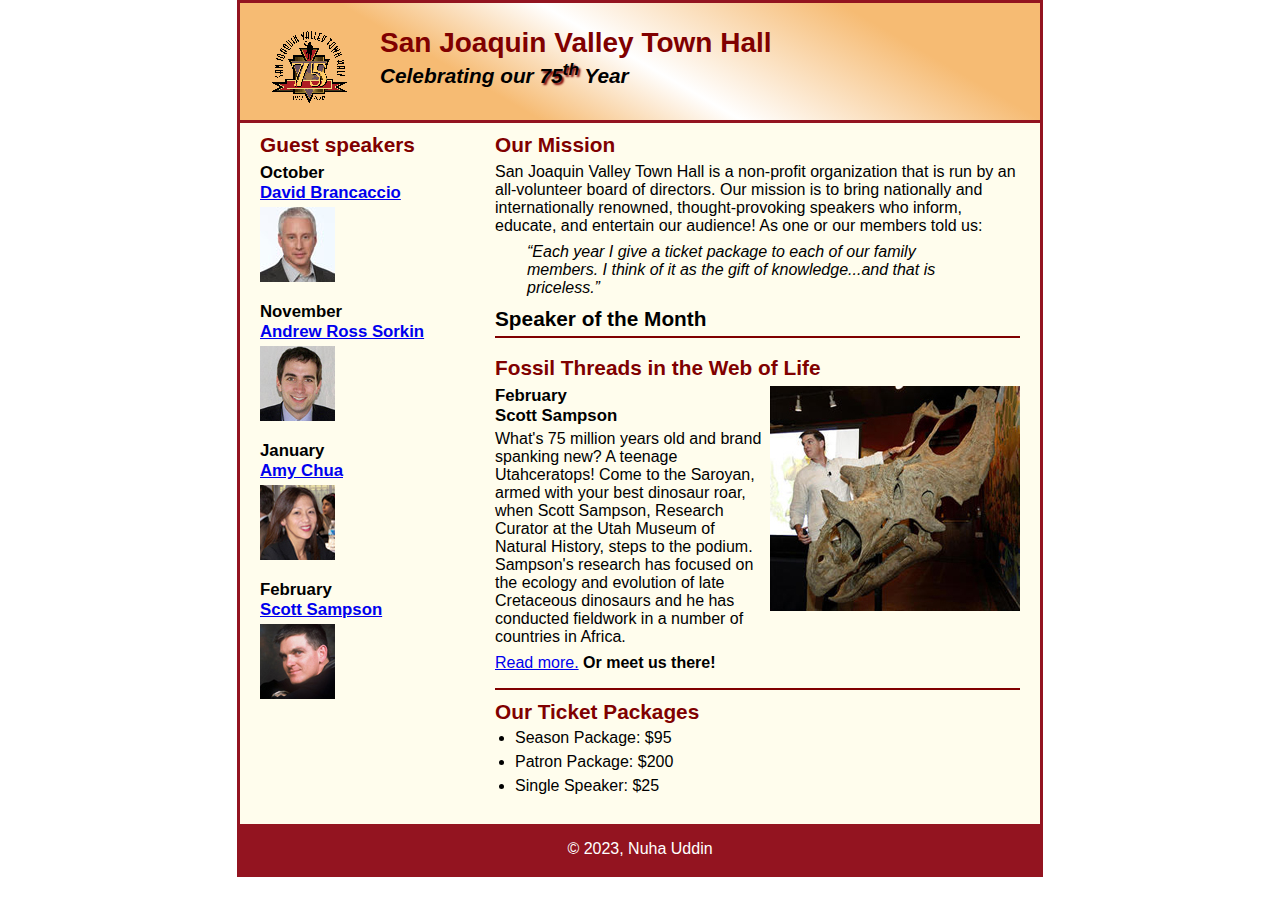
<file: index.html>
<!DOCTYPE html>
<html lang="en">

<head>
	<meta charset="utf-8">
	<title>San Joaquin Valley Town Hall</title>
	<link rel="shortcut icon" href="images/favicon.ico">
	<link rel="stylesheet" href="styles/c6_main.css">
</head>

<body>
	<header>
		<img src="images/town_hall_logo.gif" alt="Town Hall logo" height="80">
		<h2>San Joaquin Valley Town Hall</h2>
		<h3>Celebrating our <span class="shadow">75<sup>th</sup></span> Year</h3>
	</header>
	<main>
		<section>
			<h2>Our Mission</h2>
			<p>San Joaquin Valley Town Hall is a non-profit organization that is run by an 
				all-volunteer board of directors. Our mission is to bring nationally and 
				internationally renowned, thought-provoking speakers who inform, educate, 
				and entertain our audience! As one or our members told us:</p>
			<blockquote>&ldquo;Each year I give a ticket package to each of our family members. 
				I think of it as the gift of knowledge...and that is priceless.&rdquo;</blockquote>
			<h2 style= "color: black">Speaker of the Month</h2>
			<article>
				<h2>Fossil Threads in the Web of Life</h2>
				<img src="images/sampson_dinosaur.jpg" alt="Scott Sampson with dinosaur">
				<h3>February<br>
				Scott Sampson</h3>
				<p>What's 75 million years old and brand spanking new? A teenage Utahceratops! 
				Come to the Saroyan, armed with your best dinosaur roar, when Scott Sampson, Research 
				Curator at the Utah Museum of Natural History, steps to the podium. Sampson's research 
				has focused on the ecology and evolution of late Cretaceous dinosaurs and he has conducted 
				fieldwork in a number of countries in Africa.</p>
				<p><a href="speakers/c6_sampson.html">Read more.</a>&nbsp;<b>Or meet us there!</b></p>
			</article>

			<h2>Our Ticket Packages</h2>
			<ul>
				<li>Season Package: $95</li>
				<li>Patron Package: $200</li>
				<li>Single Speaker: $25</li>
			</ul>
		</section>

		<aside>
			<h2>Guest speakers</h2>
			<h3>October<br><a href="speakers/brancaccio.html">David Brancaccio</a></h3>
			<img src="images/brancaccio75.jpg" alt="David Brancaccio photo">
			<h3>November<br><a href="speakers/sorkin.html">Andrew Ross Sorkin</a></h3>
			<img src="images/sorkin75.jpg" alt="Andrew Ross Sorkin photo">
			<h3>January<br><a href="speakers/chua.html">Amy Chua</a></h3>
			<img src="images/chua75.jpg" alt="Amy Chua photo">
			<h3>February<br><a href="speakers/c6_sampson.html">Scott Sampson</a></h3>
			<img src="images/sampson75.jpg" alt="Scott Sampson photo">
		</aside>
	</main>
	<footer>
		<p>&copy; 2023, Nuha Uddin</p>
	</footer>
</body>
</html>
</file>
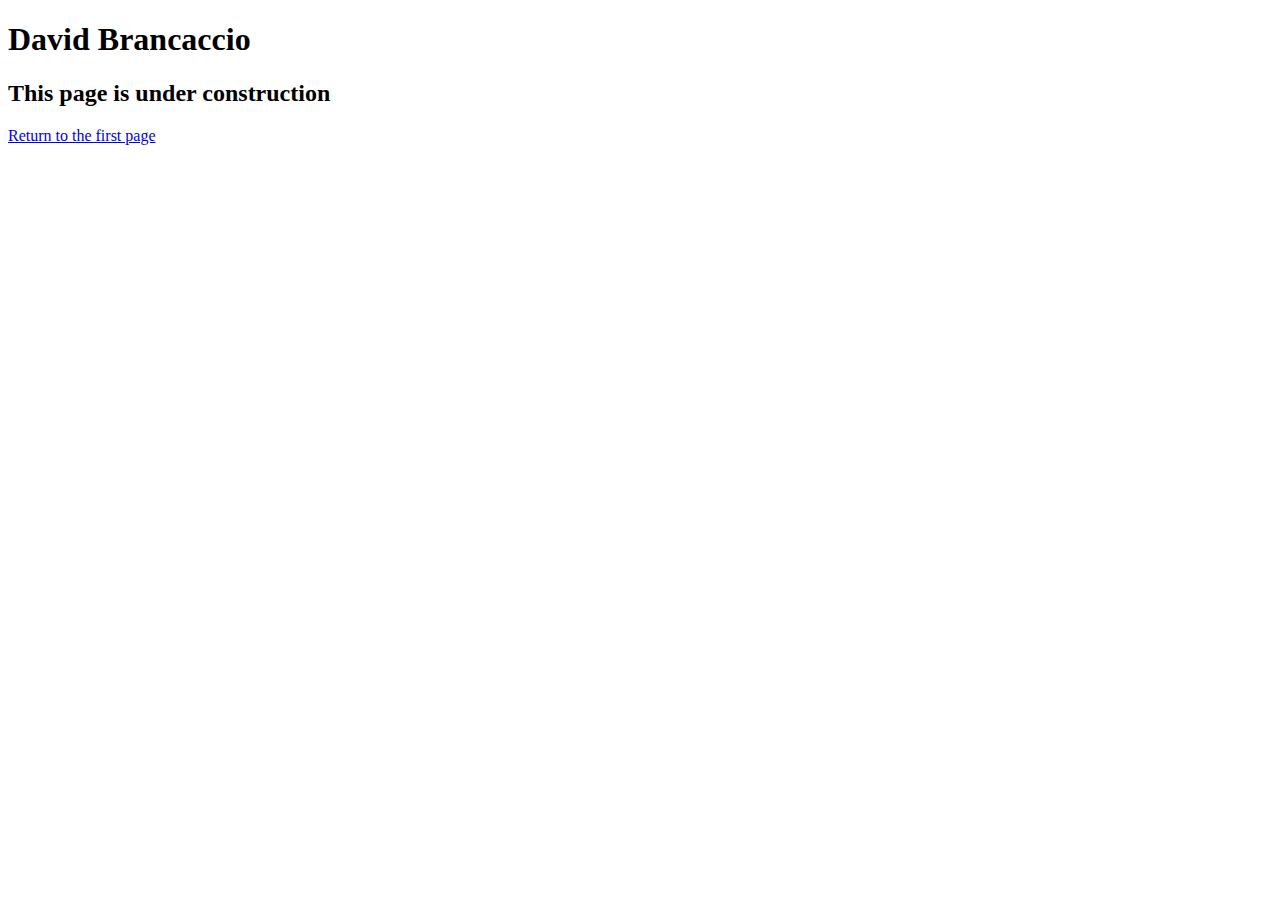
<file: speakers/brancaccio.html>
<!DOCTYPE html>
<html lang="en">

<head>
	<meta charset="utf-8">
	<title>San Joaquin Valley Town Hall</title>
	<link rel="shortcut icon" href="images/favicon.ico">
</head>

<body>
    <main>
	    <h1>David Brancaccio</h1>
        <h2>This page is under construction</h2>
	    <a href= "../index.html"><p>Return to the first page</p></a>        
    </main>
</body>

</html>
</file>
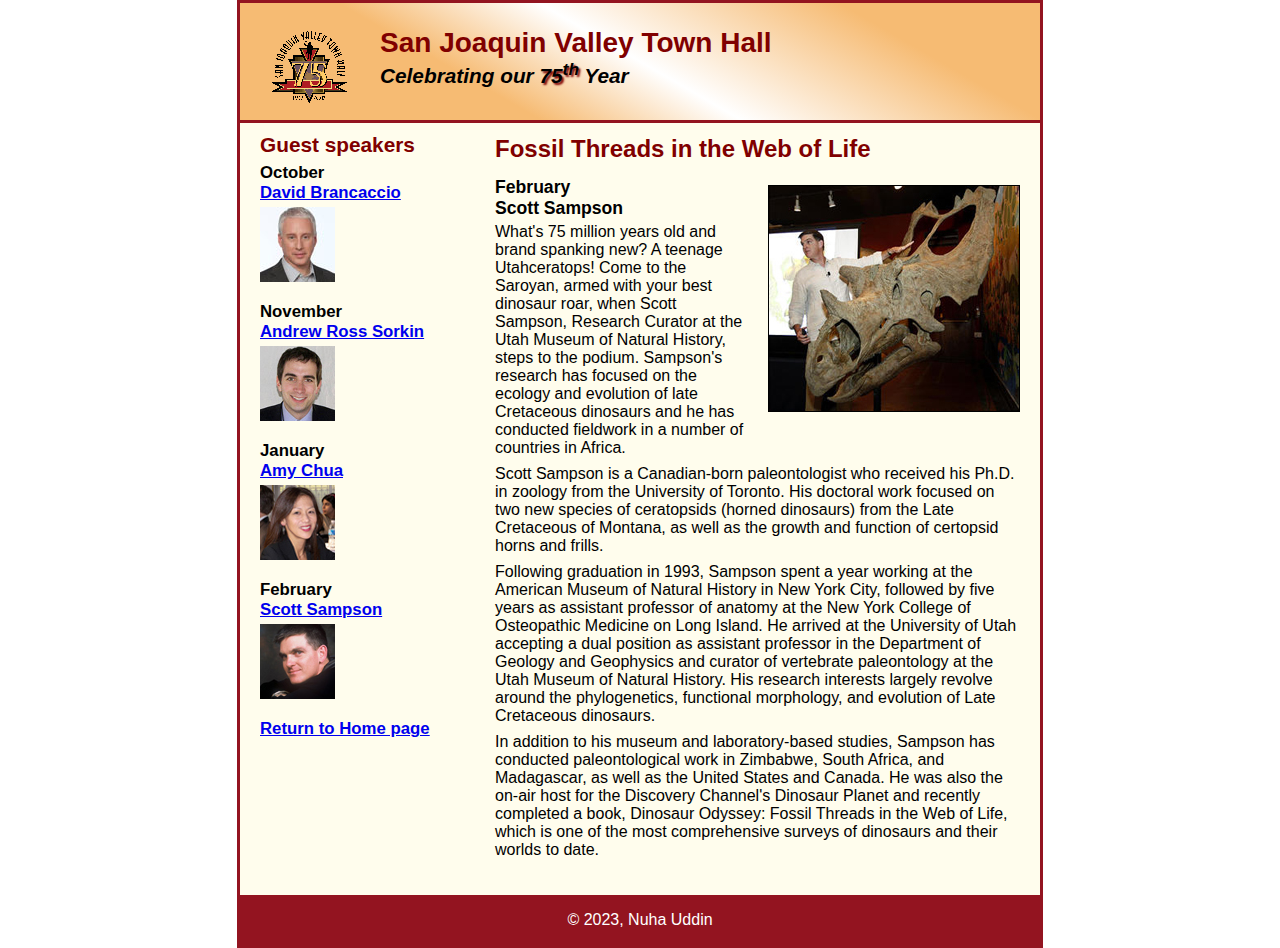
<file: speakers/c6_sampson.html>
<!DOCTYPE html>
<html lang="en">

<head>
	<meta charset="utf-8">
	<title>San Joaquin Valley Town Hall</title>
	<link rel="shortcut icon" href="../images/favicon.ico">
	<link rel="stylesheet" href="../styles/c6_speaker.css">
</head>

<body>
	<header>
		<img src="../images/town_hall_logo.gif" alt="Town Hall logo" height="80">
		<h2>San Joaquin Valley Town Hall</h2>
		<h3>Celebrating our <span class="shadow">75<sup>th</sup></span> Year</h3>
	</header>
	<main>
		<section>
			<h1>Fossil Threads in the Web of Life</h1>
			<article>
				<img src="../images/sampson_dinosaur.jpg" alt="Scott Sampson with dinosaur">
				<h2>February<br>Scott Sampson</h2>
				<p>What's 75 million years old and brand spanking new? A teenage Utahceratops! Come to the 
				   Saroyan, armed with your best dinosaur roar, when Scott Sampson, Research Curator at the 
				   Utah Museum of Natural History, steps to the podium. Sampson's research has focused on the 
				   ecology and evolution of late Cretaceous dinosaurs and he has conducted fieldwork in a number 
				   of countries in Africa.</p>
				<p>Scott Sampson is a Canadian-born paleontologist who received his Ph.D. in zoology from the 
				   University of Toronto. His doctoral work focused on two new species of ceratopsids (horned 
				   dinosaurs) from the Late Cretaceous of Montana, as well as the growth and function of certopsid 
				   horns and frills.</p>
				<p>Following graduation in 1993, Sampson spent a year working at the American Museum of Natural 
				   History in New York City, followed by five years as assistant professor of anatomy at the New 
				   York College of Osteopathic Medicine on Long Island. He arrived at the University of Utah 
				   accepting a dual position as assistant professor in the Department of Geology and Geophysics 
				   and curator of vertebrate paleontology at the Utah Museum of Natural History. His research 
				   interests largely revolve around the phylogenetics, functional morphology, and evolution of 
				   Late Cretaceous dinosaurs.</p>
				<p>In addition to his museum and laboratory-based studies, Sampson has conducted paleontological 
				   work in Zimbabwe, South Africa, and Madagascar, as well as the United States and Canada. He was 
				   also the on-air host for the Discovery Channel's Dinosaur Planet and recently completed a book, 
				   Dinosaur Odyssey: Fossil Threads in the Web of Life, which is one of the most 
				   comprehensive surveys of dinosaurs and their worlds to date.</p>
			</article>
		</section>
		
		<aside>
			<h2>Guest speakers</h2>
			<h3>October<br><a href="../speakers/brancaccio.html">David Brancaccio</a></h3>
			<img src="../images/brancaccio75.jpg" alt="David Brancaccio photo">
			<h3>November<br><a href="../speakers/sorkin.html">Andrew Ross Sorkin</a></h3>
			<img src="../images/sorkin75.jpg" alt="Andrew Ross Sorkin photo">
			<h3>January<br><a href="../speakers/chua.html">Amy Chua</a></h3>
			<img src="../images/chua75.jpg" alt="Amy Chua photo">
			<h3>February<br><a href="../speakers/c6_sampson.html">Scott Sampson</a></h3>
			<img src="../images/sampson75.jpg" alt="Scott Sampson photo">
            <h3><a href= "../index.html"><p>Return to Home page</p></a></h3>     
		</aside>
	</main>
	<footer>
		<p>&copy; 2023, Nuha Uddin</p>
	</footer>
</body>
</html>
</file>
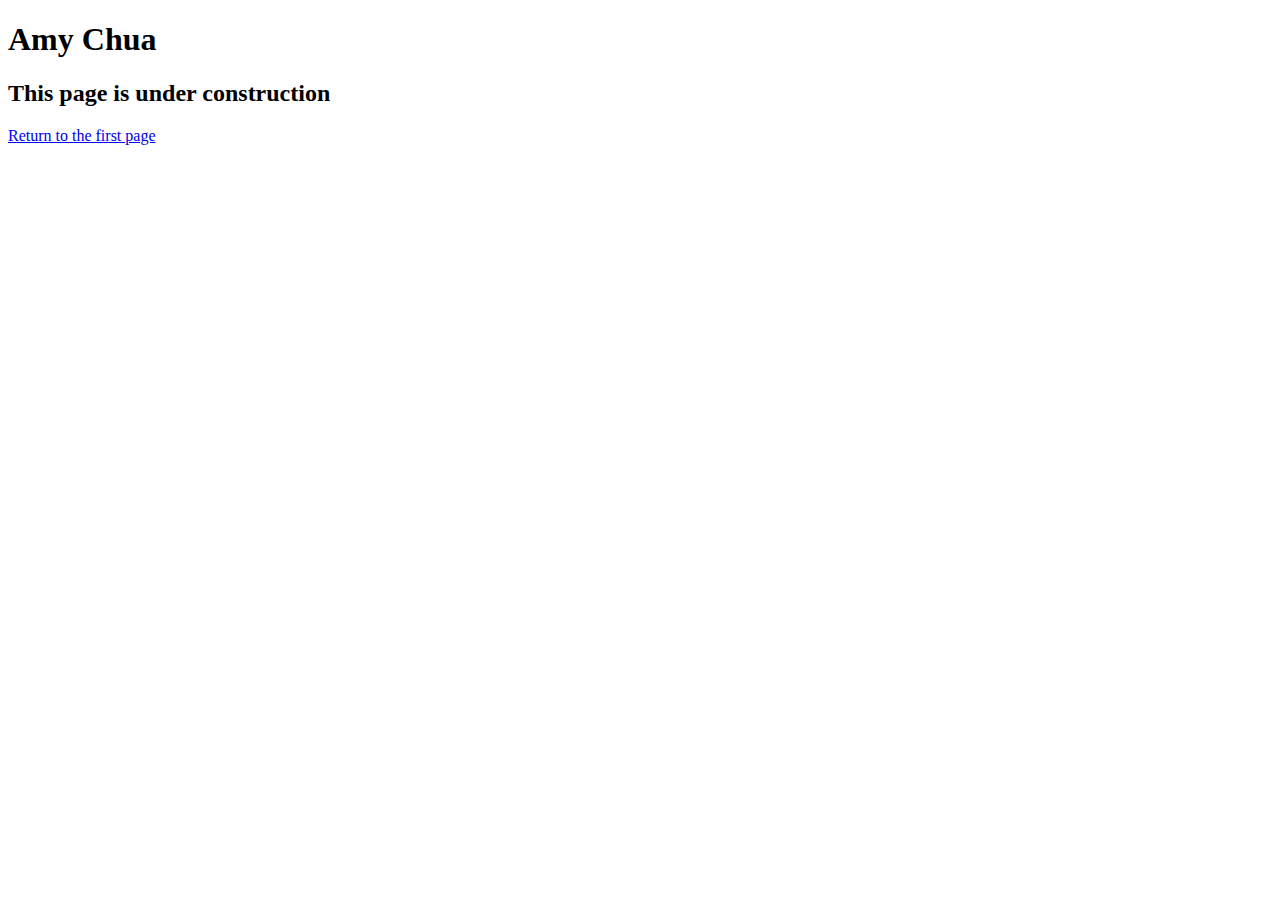
<file: speakers/chua.html>
<!DOCTYPE html>
<html lang="en">

<head>
	<meta charset="utf-8">
	<title>San Joaquin Valley Town Hall</title>
	<link rel="shortcut icon" href="images/favicon.ico">
</head>

<body>
	<main>
		<h1>Amy Chua</h1>
		<h2>This page is under construction</h2>
	    <a href= "../index.html"><p>Return to the first page</p></a>
	</main>
</body>

</html>
</file>
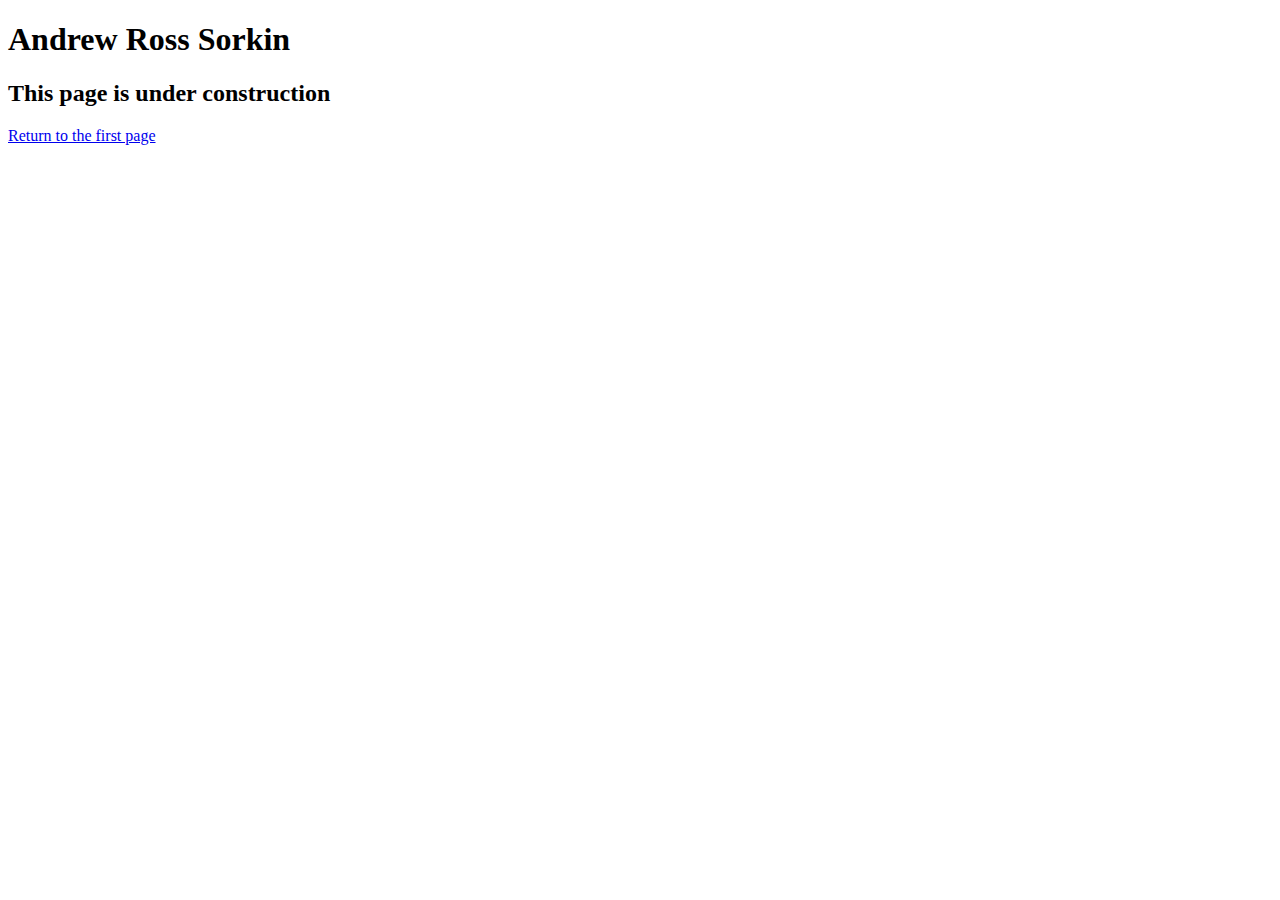
<file: speakers/sorkin.html>
<!DOCTYPE html>
<html lang="en">

<head>
	<meta charset="utf-8">
	<title>San Joaquin Valley Town Hall</title>
	<link rel="shortcut icon" href="images/favicon.ico">
</head>

<body>
	<main>
		<h1>Andrew Ross Sorkin</h1>
		<h2>This page is under construction</h2>
	    <a href= "../index.html"><p>Return to the first page</p></a>
	</main>
</body>

</html>
</file>
<file: styles/c6_main.css>
/* the styles for the elements */
* {
	margin: 0;
	padding: 0;
}
html {
	background-color: white;
}
body {
	font-family: Arial, Helvetica, sans-serif;
    font-size: 100%;
    width: 800px;
    margin: 0 auto;
    border: 3px solid #931420;
    background-color: #fffded;
}
a:focus, a:hover {
	font-style: italic;
}
/* the styles for the header */
header {
	padding: 1.5em 0 2em 0;
	border-bottom: 3px solid #931420;
	background-image: -moz-linear-gradient(
	    30deg, #f6bb73 0%, #f6bb73 30%, white 50%, #f6bb73 80%, #f6bb73 100%);
	background-image: -webkit-linear-gradient(
	    30deg, #f6bb73 0%, #f6bb73 30%, white 50%, #f6bb73 80%, #f6bb73 100%);
	background-image: -o-linear-gradient(
	    30deg, #f6bb73 0%, #f6bb73 30%, white 50%, #f6bb73 80%, #f6bb73 100%);
	background-image: linear-gradient(
	    30deg, #f6bb73 0%, #f6bb73 30%, white 50%, #f6bb73 80%, #f6bb73 100%);
}
header h2 {
	font-size: 175%;
	color: #800000;
}
header h3 {
	font-size: 130%;
	font-style: italic;
}
header img {
	float: left;
	padding: 0 30px;
}
.shadow {
	text-shadow: 2px 2px 2px #800000;
}
/* the styles for the main content */
/*main {
	padding: 0 30px;
}
*/
main section{
    width: 525px;
    float: right;
    padding-right: 20px;
    padding-left: 20px;
    padding-bottom: 20px;
}
main section h2{
font-size: 130%;
color: #800000;
padding-top: .5em;
padding-bottom: .25em;
}

main aside h2{
font-size: 130%;
color: #800000;
padding-top: .5em;
padding-bottom: .25em;
}

main aside{
    width: 215px;
    float: right;
    padding-left: 20px;
    padding-bottom: 20px;
    color: black;
}

main section img{
    float:right;
    margin: inherit;
    /*border: 1px solid black;*/
}

main h1 {
	font-size: 150%;
    padding-top: .5ems;
    padding-bottom: .25ems;
	margin: 0;
    border-top: 3px solid #931420;
    border-bottom: 3px solid #931420;
}
main h2 {
	color: #800000;
	font-size: 130%;
	padding: .5em 0 .25em 0;
}
main h3 {
	font-size: 105%;
	padding-bottom: .30em;
}
main img {
	padding-bottom: 1em;
}
main p {
	padding-bottom: .5em;
}
main blockquote {
	padding: 0 2em;
	font-style: italic;
}
main ul {
	padding: 0 0 .25em 1.25em;
}
main li {
	padding-bottom: .35em;
}

/* the styles for the article */
article {
	padding: .5em 0;
	border-top: 2px solid #800000;
	border-bottom: 2px solid #800000;
}
article h2 {
	padding-top: 0;
}
article h3 {
	font-size: 105%;
	padding-bottom: .25em;
}

/* the styles for the aside */

aside h3 {
	font-size: 105%;
	padding-bottom: .25em;
}
aside img {
	padding-bottom: 1em;
}

/* the styles for the footer */
footer{
    clear:both;
}
footer {
	background-color: #931420;
}
footer p {
	text-align: center;
	color: white;
	padding: 1em 0;
}
</file>
<file: styles/c6_speaker.css>
/* the styles for the elements */
* {
	margin: 0;
	padding: 0;
}
html {
	background-color: white;
}
body {
	font-family: Arial, Helvetica, sans-serif;
    font-size: 100%;
    width: 800px;
    margin: 0 auto;
    border: 3px solid #931420;
    background-color: #fffded;
}
a:focus, a:hover {
	font-style: italic;
}
/* the styles for the header */
header {
	padding: 1.5em 0 2em 0;
	border-bottom: 3px solid #931420;
		background-image: -moz-linear-gradient(
	    30deg, #f6bb73 0%, #f6bb73 30%, white 50%, #f6bb73 80%, #f6bb73 100%);
	background-image: -webkit-linear-gradient(
	    30deg, #f6bb73 0%, #f6bb73 30%, white 50%, #f6bb73 80%, #f6bb73 100%);
	background-image: -o-linear-gradient(
	    30deg, #f6bb73 0%, #f6bb73 30%, white 50%, #f6bb73 80%, #f6bb73 100%);
	background-image: linear-gradient(
	    30deg, #f6bb73 0%, #f6bb73 30%, white 50%, #f6bb73 80%, #f6bb73 100%);
}
header h2 {
	font-size: 175%;
	color: #800000;
}
header h3 {
	font-size: 130%;
	font-style: italic;
}
header img {
	float: left;
	padding: 0 30px;
}
.shadow {
	text-shadow: 2px 2px 2px #800000;
}
/* the styles for the section */
section {
	width: 525px;
	float: right;
	padding: 0 20px 20px 20px;
}
section h1 {
    color: #800000;
	font-size: 150%;
	padding: .5em 0 .25em 0;
	margin: 0;
}
section h2 {
	color: black;
	font-size: 110%;
	padding: .5em 0 .25em 0;
}
section p {
	padding-bottom: .5em;
}
section blockquote {
	padding: 0 2em;
	font-style: italic;
}
section ul {
	padding: 0 0 .25em 1.25em;
}
section li {
	padding-bottom: .35em;
}

/* the styles for the article */
article {
	padding: .5em 0;
}
article h2 {
	padding-top: 0;
}
article h3 {
	font-size: 105%;
	padding-bottom: .25em;
}
article img {
	float: right;
	margin: .5em 0 1em 1em;
	border: 1px solid black;
}

/* the styles for the aside */
aside {
	width: 215px;
	float: right;
	padding: 0 0 20px 20px;
}
aside h2 {
	color: #800000;
	font-size: 130%;
	padding: .5em 0 .25em 0;
}
aside h3 {
	font-size: 105%;
	padding-bottom: .25em;
}
aside img {
	padding-bottom: 1em;
}

/* the styles for the footer */
footer {
	background-color: #931420;
	clear: both;

}
footer p {
	text-align: center;
	color: white;
	padding: 1em 0;
}
</file>
